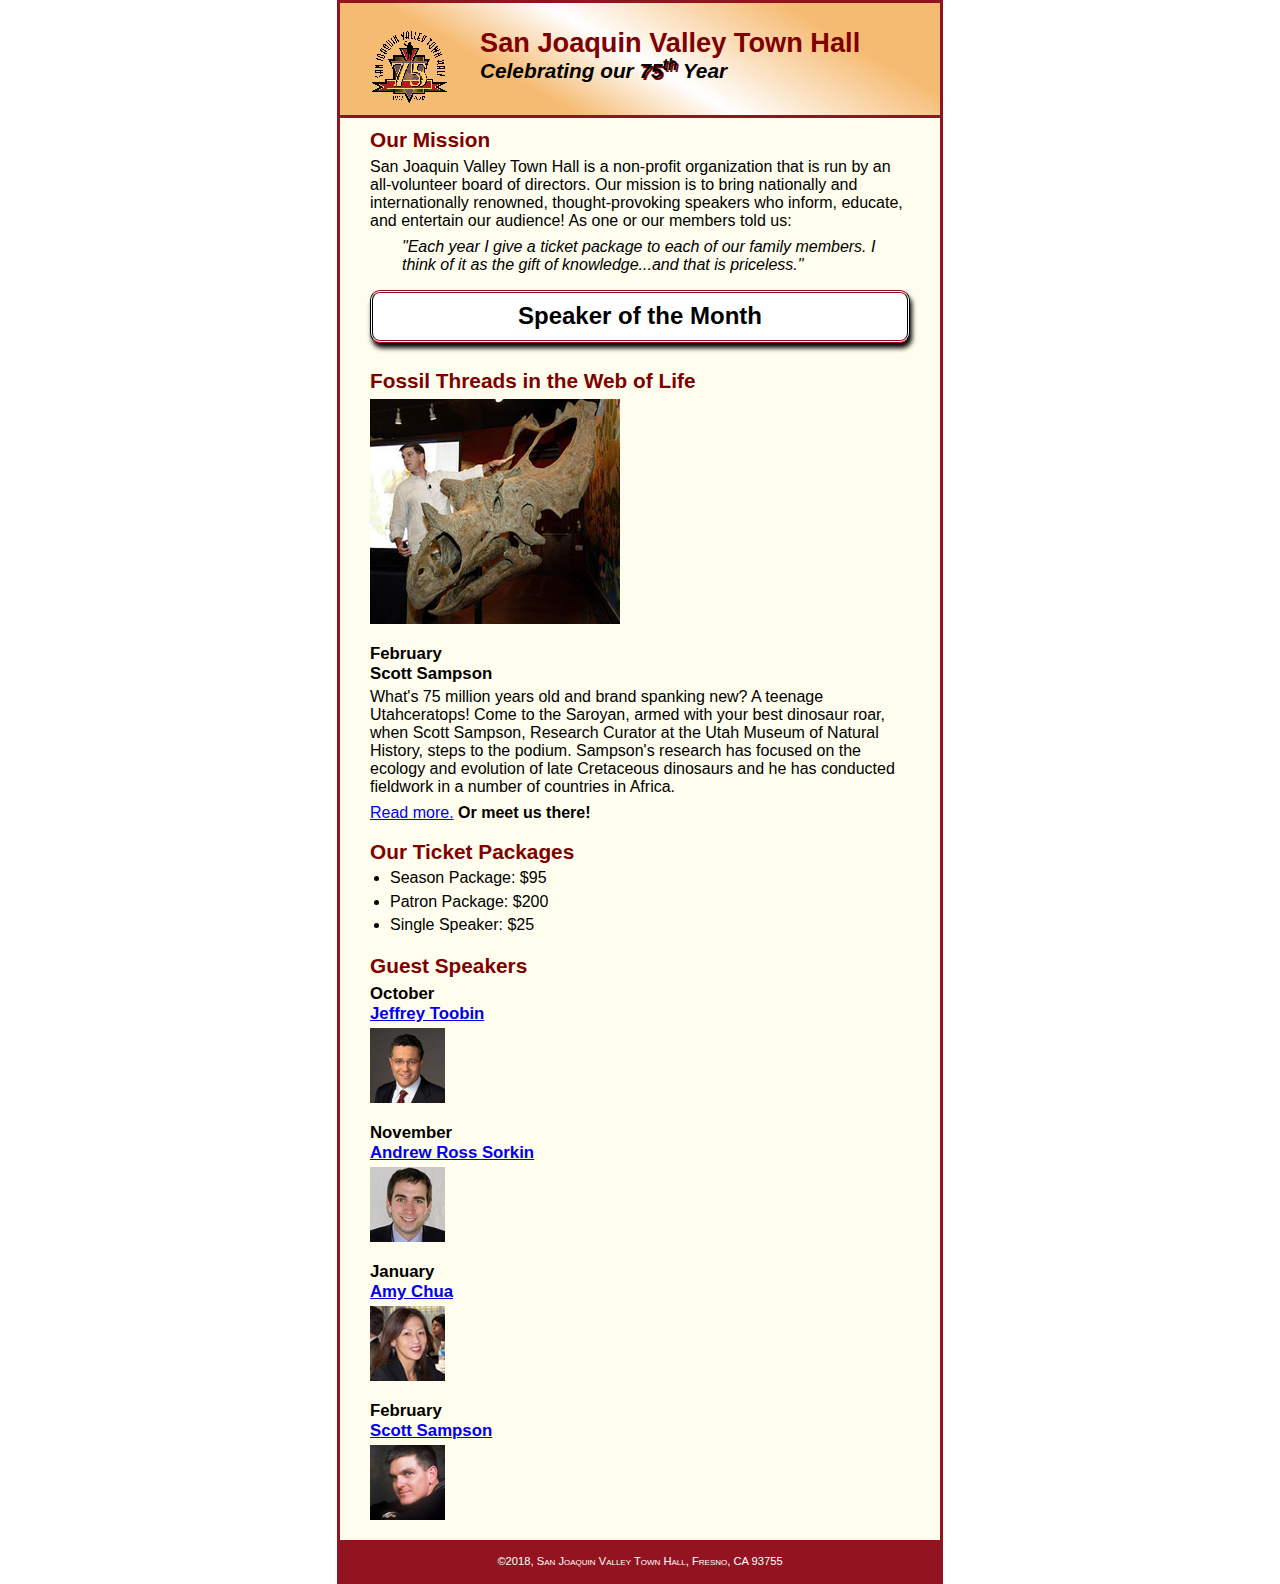
<file: index.html>
<!DOCTYPE html>
<html lang="en">

<head>
	<meta charset="utf-8">
	<title>San Joaquin Valley Town Hall</title>
	<link rel="shortcut icon" href="images/favicon.ico">
	<link rel="stylesheet" href="styles/normalize.css">
	<link rel="stylesheet" href="styles/main.css">
</head>

<body>

	<header>
		<img src="images/town_hall_logo.gif" alt="Town Hall Logo Gif" height="80">
		<h2>San Joaquin Valley Town Hall</h2>
		<i><h3>Celebrating our <em>75<sup>th</sup></em> Year</h3></i>
	</header>

	<main>

	<section class="homesection">
		<h2>Our Mission</h2>

		<p>San Joaquin Valley Town Hall is a non-profit organization that is run by an all-volunteer board of directors. Our mission is to bring nationally and internationally renowned, thought-provoking speakers who inform, educate, and entertain our audience! As one or our members told us:</p>

		<i><blockquote>&#34;Each year I give a ticket package to each of our family members. I think of it as the gift of knowledge...and that is priceless.&#34;</blockquote></i>

		<h1>Speaker of the Month</h1>

		<article>
			<h2>Fossil Threads in the Web of Life</h2>

			<img src="images/sampson_dinosaur.jpg" alt="Sampson with a dinosaur">

			<h3>February
					<br>
				Scott Sampson</h3>

			<p>What's 75 million years old and brand spanking new? A teenage Utahceratops! Come to the Saroyan, armed with your best dinosaur roar, when Scott Sampson, Research Curator at the Utah Museum of Natural History, steps to the podium. Sampson's research has focused on the ecology and evolution of late Cretaceous dinosaurs and he has conducted fieldwork in a number of countries in Africa.</p>

			<p><a href="speakers/sampson.html">Read more.</a><b> Or meet us there!</b></p>
		</article>

		<h2>Our Ticket Packages</h2>

		<ul>
			<li>Season Package: $95</li>
			<li>Patron Package: $200</li>
			<li>Single Speaker: $25</li>
		</ul>

	</section>

	<aside class="sidebar">
		<h2>Guest Speakers</h2>

		<h3>
			October
			<br>
			<a href="speakers/toobin.html">Jeffrey Toobin</a>
		</h3>

		<img src="images/toobin75.jpg" alt="Jeffrey Toobin Image">

		<h3>
			November
			<br>
			<a href="speakers/sorkin.html">Andrew Ross Sorkin</a>
		</h3>
		
		<img src="images/sorkin75.jpg" alt="Andrew Ross Sorkin Image">

		<h3>
			January
			<br>
			<a href="speakers/chua.html">Amy Chua</a>
		</h3>
		
		<img src="images/chua75.jpg" alt="Amy Chua Image">

		<h3>
			February
			<br>
			<a href="speakers/sampson.html">Scott Sampson</a>
		</h3>

		<img src="images/sampson75.jpg" alt="Scott Sampson Image">
	</aside>

	</main>

	<footer>
		<p>&#169;2018, San Joaquin Valley Town Hall, Fresno, CA 93755</p>
	</footer>
</body>
</html>
</file>
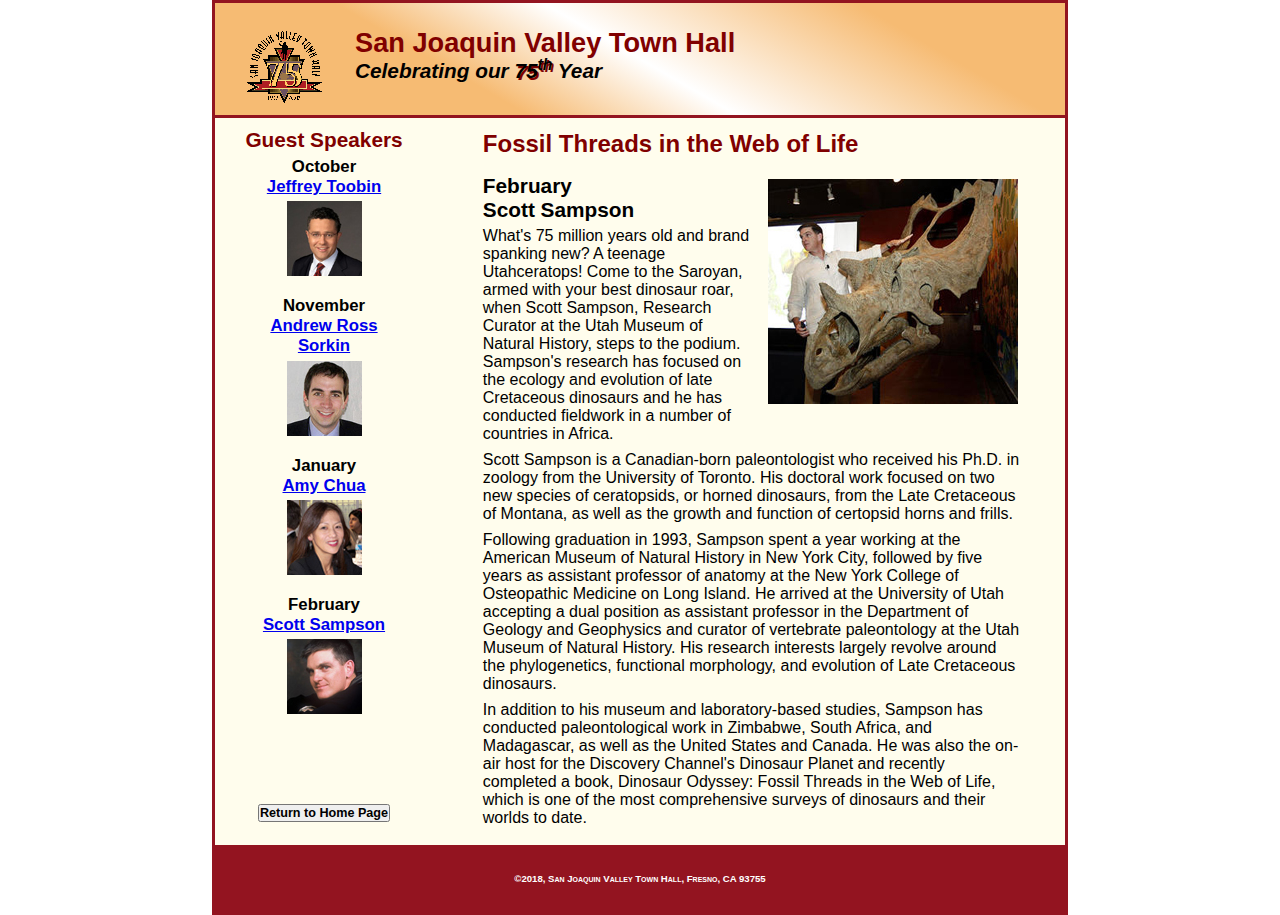
<file: sampson.html>
<!DOCTYPE html>
<html lang="en">

<head>
	<meta charset="utf-8">
	<title>San Joaquin Valley Town Hall</title>
	<link rel="shortcut icon" href="../images/favicon.ico">
	<link rel="stylesheet" href="../styles/normalize.css">
	<link rel="stylesheet" href="../styles/speaker.css">
</head>

<body>

	<header>
		<img src="../images/town_hall_logo.gif" alt="Town Hall Logo Gif" height="80">
		<h2>San Joaquin Valley Town Hall</h2>
		<i><h3>Celebrating our <em>75<sup>th</sup></em> Year</h3></i>
	</header>

	<main>

	<section class="homesection">
		<h1>Fossil Threads in the Web of Life</h1>

		<article>
			<img src="../images/sampson_dinosaur.jpg">

			<h2>February
				<br>
			Scott Sampson</h2>

			<p>What's 75 million years old and brand spanking new? A teenage Utahceratops! Come to the 
			Saroyan, armed with your best dinosaur roar, when Scott Sampson, Research Curator at the 
			Utah Museum of Natural History, steps to the podium. Sampson's research has focused on the 
			ecology and evolution of late Cretaceous dinosaurs and he has conducted fieldwork in a number 
			of countries in Africa.</p>

			<p>Scott Sampson is a Canadian-born paleontologist who received his Ph.D. in zoology from the 
			University of Toronto. His doctoral work focused on two new species of ceratopsids, or horned 
			dinosaurs, from the Late Cretaceous of Montana, as well as the growth and function of certopsid 
			horns and frills.</p>

			<p>Following graduation in 1993, Sampson spent a year working at the American Museum of Natural 
			History in New York City, followed by five years as assistant professor of anatomy at the New 
			York College of Osteopathic Medicine on Long Island. He arrived at the University of Utah 
			accepting a dual position as assistant professor in the Department of Geology and Geophysics 
			and curator of vertebrate paleontology at the Utah Museum of Natural History. His research 
			interests largely revolve around the phylogenetics, functional morphology, and evolution of 
			Late Cretaceous dinosaurs.</p>

			<p>In addition to his museum and laboratory-based studies, Sampson has conducted paleontological 
			work in Zimbabwe, South Africa, and Madagascar, as well as the United States and Canada. He was 
			also the on-air host for the Discovery Channel's Dinosaur Planet and recently completed a book, 
			Dinosaur Odyssey: Fossil Threads in the Web of Life, which is one of the most 
			comprehensive surveys of dinosaurs and their worlds to date.</p>
		</article>
	</section>

	<aside class="sidebar">
		<h2>Guest Speakers</h2>

		<h3>
			October
			<br>
			<a href="speakers/toobin.html">Jeffrey Toobin</a>
		</h3>

		<img src="../images/toobin75.jpg" alt="Jeffrey Toobin Image">

		<h3>
			November
			<br>
			<a href="speakers/sorkin.html">Andrew Ross Sorkin</a>
		</h3>
		
		<img src="../images/sorkin75.jpg" alt="Andrew Ross Sorkin Image">

		<h3>
			January
			<br>
			<a href="speakers/chua.html">Amy Chua</a>
		</h3>
		
		<img src="../images/chua75.jpg" alt="Amy Chua Image">

		<h3>
			February
			<br>
			<a href="speakers/sampson.html">Scott Sampson</a>
		</h3>

		<img src="../images/sampson75.jpg" alt="Scott Sampson Image">

		<h3>
			<form>
					<input type="button" value="Return to Home Page" onclick="history.back()">
			</form>
		</h3>
	</aside>

	</main>

	<footer>
		<p>&#169;2018, San Joaquin Valley Town Hall, Fresno, CA 93755</p>
	</footer>
</body>
</html>
</file>
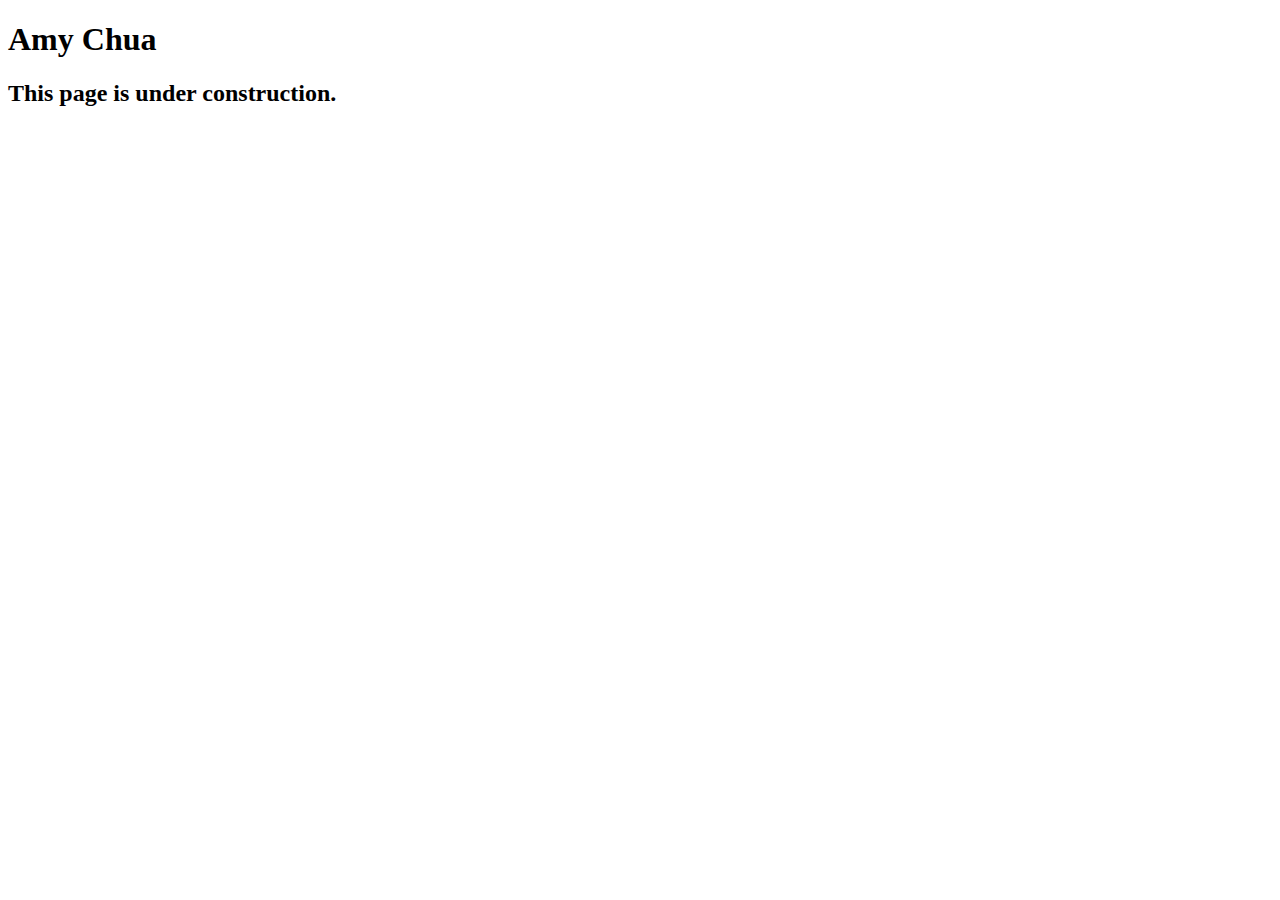
<file: speakers/chua.html>
<!DOCTYPE html>
<html lang="en">

<head>
	<meta charset="utf-8">
	<title>San Joaquin Valley Town Hall</title>
	<link rel="shortcut icon" href="images/favicon.ico">
</head>

<body>
	<main>
		<h1>Amy Chua</h1>
		<h2>This page is under construction.</h2>
	</main>
</body>

</html>
</file>
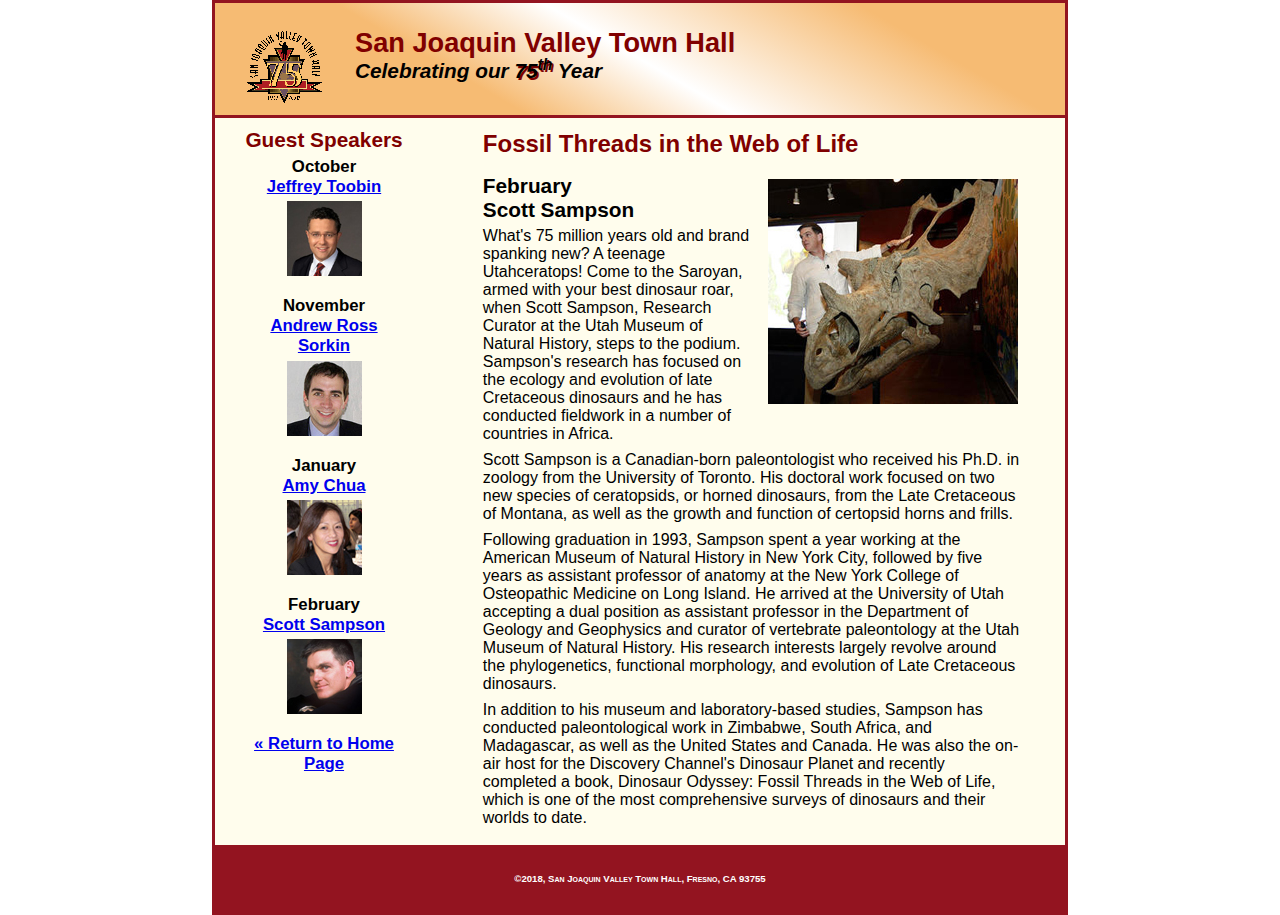
<file: speakers/sampson.html>
<!DOCTYPE html>
<html lang="en">

<head>
	<meta charset="utf-8">
	<title>San Joaquin Valley Town Hall</title>
	<link rel="shortcut icon" href="../images/favicon.ico">
	<link rel="stylesheet" href="../styles/normalize.css">
	<link rel="stylesheet" href="../styles/speaker.css">
</head>

<body>

	<header>
		<img src="../images/town_hall_logo.gif" alt="Town Hall Logo Gif" height="80">
		<h2>San Joaquin Valley Town Hall</h2>
		<i><h3>Celebrating our <em>75<sup>th</sup></em> Year</h3></i>
	</header>

	<main>

	<section class="homesection">
		<h1>Fossil Threads in the Web of Life</h1>

		<article>
			<img src="../images/sampson_dinosaur.jpg">

			<h2>February
				<br>
			Scott Sampson</h2>

			<p>What's 75 million years old and brand spanking new? A teenage Utahceratops! Come to the 
			Saroyan, armed with your best dinosaur roar, when Scott Sampson, Research Curator at the 
			Utah Museum of Natural History, steps to the podium. Sampson's research has focused on the 
			ecology and evolution of late Cretaceous dinosaurs and he has conducted fieldwork in a number 
			of countries in Africa.</p>

			<p>Scott Sampson is a Canadian-born paleontologist who received his Ph.D. in zoology from the 
			University of Toronto. His doctoral work focused on two new species of ceratopsids, or horned 
			dinosaurs, from the Late Cretaceous of Montana, as well as the growth and function of certopsid 
			horns and frills.</p>

			<p>Following graduation in 1993, Sampson spent a year working at the American Museum of Natural 
			History in New York City, followed by five years as assistant professor of anatomy at the New 
			York College of Osteopathic Medicine on Long Island. He arrived at the University of Utah 
			accepting a dual position as assistant professor in the Department of Geology and Geophysics 
			and curator of vertebrate paleontology at the Utah Museum of Natural History. His research 
			interests largely revolve around the phylogenetics, functional morphology, and evolution of 
			Late Cretaceous dinosaurs.</p>

			<p>In addition to his museum and laboratory-based studies, Sampson has conducted paleontological 
			work in Zimbabwe, South Africa, and Madagascar, as well as the United States and Canada. He was 
			also the on-air host for the Discovery Channel's Dinosaur Planet and recently completed a book, 
			Dinosaur Odyssey: Fossil Threads in the Web of Life, which is one of the most 
			comprehensive surveys of dinosaurs and their worlds to date.</p>
		</article>
	</section>

	<aside class="sidebar">
		<h2>Guest Speakers</h2>

		<h3>
			October
			<br>
			<a href="speakers/toobin.html">Jeffrey Toobin</a>
		</h3>

		<img src="../images/toobin75.jpg" alt="Jeffrey Toobin Image">

		<h3>
			November
			<br>
			<a href="speakers/sorkin.html">Andrew Ross Sorkin</a>
		</h3>
		
		<img src="../images/sorkin75.jpg" alt="Andrew Ross Sorkin Image">

		<h3>
			January
			<br>
			<a href="speakers/chua.html">Amy Chua</a>
		</h3>
		
		<img src="../images/chua75.jpg" alt="Amy Chua Image">

		<h3>
			February
			<br>
			<a href="speakers/sampson.html">Scott Sampson</a>
		</h3>

		<img src="../images/sampson75.jpg" alt="Scott Sampson Image">

		<h3>
			<div>
				<a href="/Users/teddycormier/Desktop/Web%20Developement%20/murach%20starter%20files/exercises/town_hall_1/index.html" class="previous">&laquo; Return to Home Page</a>
			</div>
		</h3>
	</aside>

	</main>

	<footer>
		<p>&#169;2018, San Joaquin Valley Town Hall, Fresno, CA 93755</p>
	</footer>
</body>
</html>
</file>
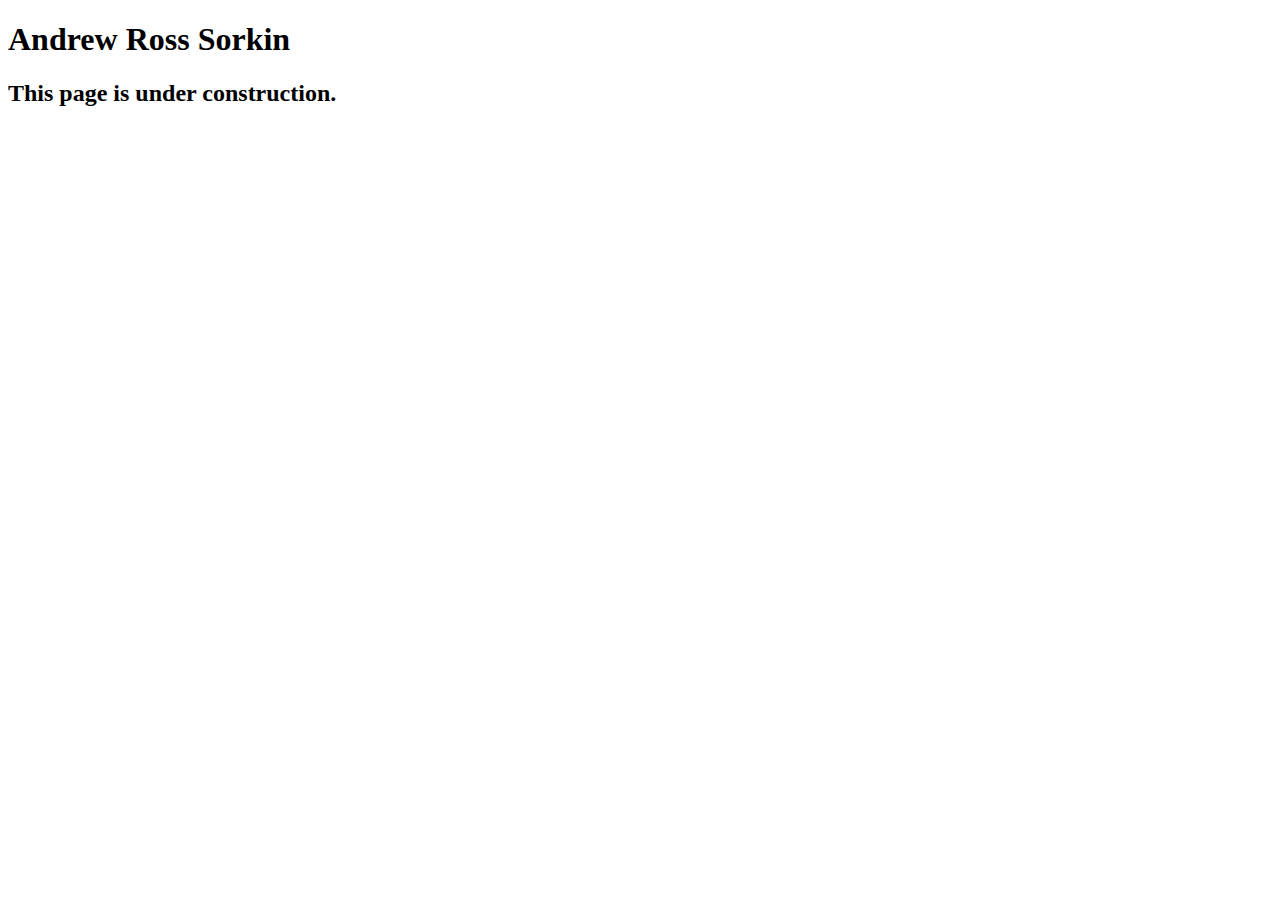
<file: speakers/sorkin.html>
<!DOCTYPE html>
<html lang="en">

<head>
	<meta charset="utf-8">
	<title>San Joaquin Valley Town Hall</title>
	<link rel="shortcut icon" href="images/favicon.ico">
</head>

<body>
	<main>
		<h1>Andrew Ross Sorkin</h1>
		<h2>This page is under construction.</h2>
	</main>
</body>

</html>
</file>
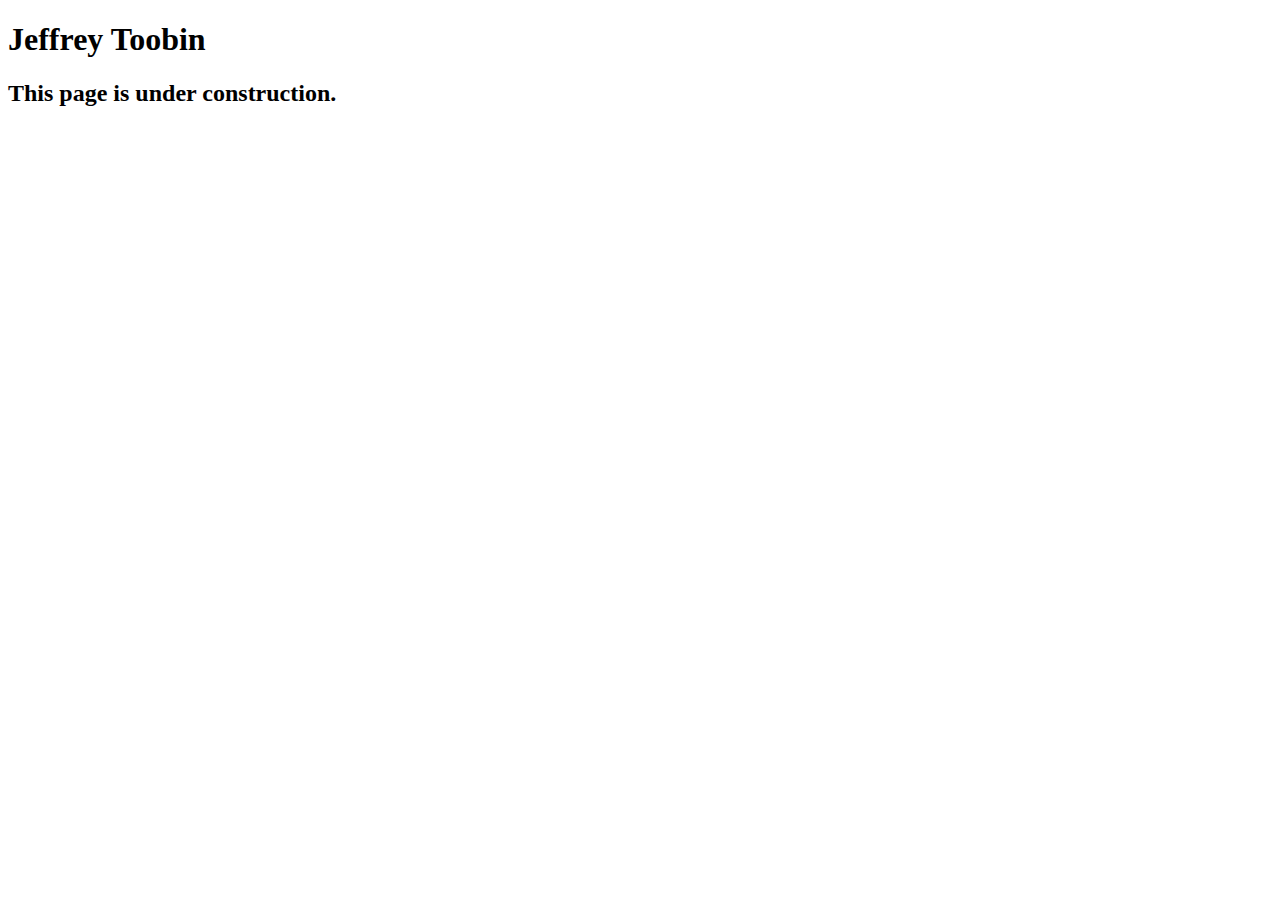
<file: speakers/toobin.html>
<!DOCTYPE html>
<html lang="en">

<head>
	<meta charset="utf-8">
	<title>San Joaquin Valley Town Hall</title>
	<link rel="shortcut icon" href="images/favicon.ico">
</head>

<body>
    <main>
	    <h1>Jeffrey Toobin</h1>
	    <h2>This page is under construction.</h2>	        
    </main>
</body>

</html>
</file>
<file: styles/main.css>
* {
	margin: 0;
	padding: 0;
}

html {
	background-color: white;
}

head img {
	float: left;
}

header img {
	padding-right: 30px;
	padding-left: 30px;
}

header {
	border-bottom: 3px solid #931420;
	padding-top: 1.5em;
	padding-bottom: 2em;
	background: linear-gradient(30deg, #f6bb73 0%, #f6bb73 30%, white 50%, #f6bb73 80%, #f6bb73 100%);
}

header h2 {
	font-size: 170%;
	color: #800000;
}

header h3 {
	font-size: 130%;
}

header em {
	text-shadow: 2px 2px #800000;
}

main {
	padding-right: 30px;
	padding-left: 30px;
}

main h1{
	font-size: 150%;
	border-bottom: 3px solid #931420;
	border-top: 3px solid #931420;
	padding-top: .4em;
	padding-bottom: .4em;
	border-style: double;
	border-radius: 10px;
	box-shadow: 2px 5px 5px black;
	background-color: white;
	text-align: center;
}

main h2 {
	font-size: 130%;
	color: #800000;
	padding-top: .5em;
	padding-bottom: .25em;
}

main h3 { 
	font-size: 105%;
	padding-bottom: .25em;
}

main img {
	padding-bottom: 1em;
}

main p {
	padding-bottom: .5em;
}

main blockquote {
	padding-right: 2em;
	padding-left: 2em;
}

main ul {
	padding-bottom: .25em;
	padding-left: 1.25em;
}

main li {
	padding-bottom: .35em;
}

a:hover {
	font-style: italic;
}
/* the styles for the elements */
body {
	font-family: Arial, Helvetica, sans-serif;
	font-size: 100%;
	width: 600px;
	margin-top: 0px;
	margin-bottom: 0px;
	margin-right: auto;
	margin-left: auto;
	border: 3px solid #931420;
	background-color: #fffded;
}

/* the styles for the header */
header img {
	float: left;
}

/* the styles for the section */
main {
	clear: left;
}

/* the styles for the footer */
footer {
	display: flex;
	justify-content: center;
	align-items: center;
	border: 3px solid #931420;
	background-color: #931420;
	color: white;
	padding-top: 1em;
	padding-bottom: 1em;
	font-variant: small-caps;
	font-size: 70%;
}

a:hover {
	color: #931420;
}
</file>
<file: styles/speaker.css>
* {
	margin: 0;
	padding: 0;
}

html {
	background-color: white;
}

head img {
	float: left;
}

header img {
	padding-right: 30px;
	padding-left: 30px;
}

header {
	border-bottom: 3px solid #931420;
	padding-top: 1.5em;
	padding-bottom: 2em;
	background: linear-gradient(30deg, #f6bb73 0%, #f6bb73 30%, white 50%, #f6bb73 80%, #f6bb73 100%);
}

header h2 {
	font-size: 170%;
	color: #800000;
}

header h3 {
	font-size: 130%;
}

header em {
	text-shadow: 2px 2px #800000;
}

main {
	padding-right: 30px;
	padding-left: 30px;
}

main h1{
	font-size: 150%;
	padding-top: .5em;
	padding-bottom: .25em;
	margin: 0 auto;
}

main h2 {
	font-size: 130%;
	color: #800000;
	padding-top: .5em;
	padding-bottom: .25em;
}

main h3 { 
	font-size: 105%;
	padding-bottom: .25em;
}

main img {
	padding-bottom: 1em;
}

main p {
	padding-bottom: .5em;
}

main blockquote {
	padding-right: 2em;
	padding-left: 2em;
}

main ul {
	padding-bottom: 20px;
	padding-left: 1.25em;
}

main li {
	padding-bottom: .35em;
}

a:hover {
	font-style: italic;
}
/* the styles for the elements */
body {
	font-family: Arial, Helvetica, sans-serif;
	font-size: 100%;
	width: 100%;
	max-width: 850px;
	margin: 0 auto;
	border: 3px solid #931420;
	background-color: #fffded;
}

/* the styles for the header */
header img {
	float: left;
}

/* the styles for the section */
main {
	clear: both;
}

/* the styles for the footer */
footer {
	text-align: center;
	border: 3px solid #931420;
	background-color: #931420;
	color: white;
	padding: 25px;
	font-variant: small-caps;
	font-weight: bold;
	font-size: 60%;
	clear: both;
}

a:hover {
	color: #931420;
}

.homesection {
    width: 68%;
    float: right;
    padding-right: 15px;
	padding-left: 15px;
}

.sidebar {
    width: 20%;
    padding-right: 20px;
	text-align: center;
}

aside h3 {
	font-size: 105%;
	padding-bottom: .25em;
}

aside h3 form{
	font-size: 75%;
	padding-top: 70px;
}

aside img {
	padding-bottom: 1em;
}

aside h2 {
	padding-top: 10px;
}

article {
	padding-bottom: 10px;
}

article img {
	float: right;
	padding-top: 15px;
	padding-left: 15px;
	padding-right: 2px;
	padding-bottom: 15px;
}

article h2 {
	padding-top: 10px;
	color: black;
}

article h3 {
	font-size: 105%;
	padding-bottom: .25em;
}

section h1 {
	color: maroon;
}
</file>
